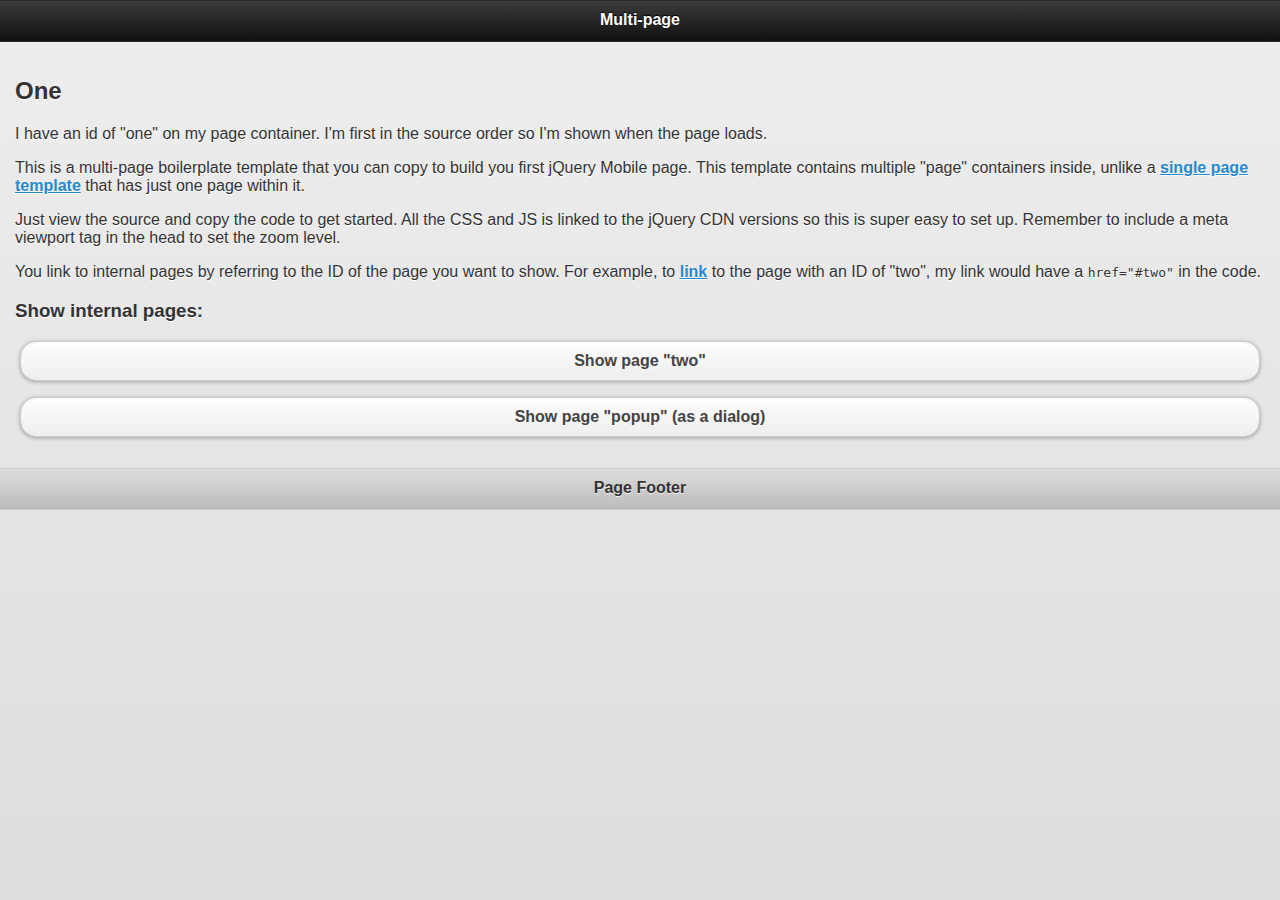
<file: trunk/CabbieMagnetAndroid/assets/www/index.html>
<!DOCTYPE HTML>
<html>
<head>
	<meta name="viewport" content="width=device-width, initial-scale=1"> 
	<meta http-equiv="Content-type" content="text/html; charset=utf-8">
<title>PhoneGap</title>

<!-- PhoneGap -->
<script type="text/javascript" charset="utf-8" src="js/phonegap-1.2.0.js"></script>

<!--  jQueryMobile -->
<link rel="stylesheet" href="jquery.mobile/jquery.mobile-1.0rc2.min.css" type="text/css" charset="utf-8" />
<script type="text/javascript" src="jquery.mobile/jquery-1.6.4.min"></script>
<script src="jquery.mobile/jquery.mobile-1.0rc2.min.js"></script>

<!-- Our Script -->
<script type="text/javascript" charset="utf-8" src="js/script.js"></script>


	<!-- CDN Respositories: For production, replace lines above with these uncommented minified versions -->
	<!-- <link rel="stylesheet" href="http://code.jquery.com/mobile/1.0rc2/jquery.mobile-1.0rc2.min.css" />-->
	<!-- <script src="http://code.jquery.com/jquery-1.6.4.min.js"></script>-->
	<!-- <script src="http://code.jquery.com/mobile/1.0rc2/jquery.mobile-1.0rc2.min.js"></script>-->
	
<script type="text/javascript" charset="utf-8">

   
    function onLoad()
    {
    	 // Wait for PhoneGap to load
        //
    	document.addEventListener("deviceready", onDeviceReady, false);
        
        // PhoneGap is ready
        //
    }
    
    function onDeviceReady() {
        var element = document.getElementById('deviceProperties');

        element.innerHTML = 'Device Name: '     + device.name     + '<br />' + 
                            'Device PhoneGap: ' + device.phonegap + '<br />' + 
                            'Device Platform: ' + device.platform + '<br />' + 
                            'Device UUID: '     + device.uuid     + '<br />' + 
                            'Device Version: '  + device.version  + '<br />';
                            
        document.addEventListener("backKeyDown", backKeyDown, false);
    }
    function backKeyDown() {}

    </script>
</head>
<body onLoad="onLoad()">

<!-- Start of first page: #one -->
<div data-role="page" id="foo">

	<div data-role="header">
		<h1>Multi-page</h1>
	</div><!-- /header -->

	<div data-role="content" id="one">	
		<h2>One</h2>
		<div id="deviceProperties"></div>
		<p>I have an id of "one" on my page container. I'm first in the source order so I'm shown when the page loads.</p>	
		
		<p>This is a multi-page boilerplate template that you can copy to build you first jQuery Mobile page. This template contains multiple "page" containers inside, unlike a <a href="page-template.html"> single page template</a> that has just one page within it.</p>	
		<p>Just view the source and copy the code to get started. All the CSS and JS is linked to the jQuery CDN versions so this is super easy to set up. Remember to include a meta viewport tag in the head to set the zoom level.</p>
		<p>You link to internal pages by referring to the ID of the page you want to show. For example, to <a href="#two" >link</a> to the page with an ID of "two", my link would have a <code>href="#two"</code> in the code.</p>	

		<h3>Show internal pages:</h3>
		<p><a href="#two" data-role="button">Show page "two"</a></p>	
		<p><a href="#popup"data-role="button" data-rel="dialog" data-transition="pop">Show page "popup" (as a dialog)</a></p>
	</div><!-- /content -->
	
	<div data-role="footer" data-theme="d">
		<h4>Page Footer</h4>
	</div><!-- /footer -->
</div><!-- /page one -->


<!-- Start of second page: #two -->
<div data-role="page" id="two" data-theme="a">

	<div data-role="header">
		<h1>Two</h1>
	</div><!-- /header -->

	<div data-role="content" data-theme="a">	
		<h2>Two</h2>
		<p>I have an id of "two" on my page container. I'm the second page container in this multi-page template.</p>	
		<p>Notice that the theme is different for this page because we've added a few <code>data-theme</code> swatch assigments here to show off how flexible it is. You can add any content or widget to these pages, but we're keeping these simple.</p>	
		<p><a href="#one" data-direction="reverse" data-role="button" data-theme="b">Back to page "one"</a></p>	
		
	</div><!-- /content -->
	
	<div data-role="footer">
		<h4>Page Footer</h4>
	</div><!-- /footer -->
</div><!-- /page two -->


<!-- Start of third page: #popup -->
<div data-role="page" id="popup">

	<div data-role="header" data-theme="e">
		<h1>Dialog</h1>
	</div><!-- /header -->

	<div data-role="content" data-theme="d">	
		<h2>Popup</h2>
		<p>I have an id of "popup" on my page container and only look like a dialog because the link to me had a <code>data-rel="dialog"</code> attribute which gives me this inset look and a <code>data-transition="pop"</code> attribute to change the transition to pop. Without this, I'd be styled as a normal page.</p>		
		<p><a href="#one" data-rel="back" data-role="button" data-inline="true" data-icon="back">Back to page "one"</a></p>	
	</div><!-- /content -->
	
	<div data-role="footer">
		<h4>Page Footer</h4>
	</div><!-- /footer -->
</div><!-- /page popup -->

		
</body>
</html>
</file>
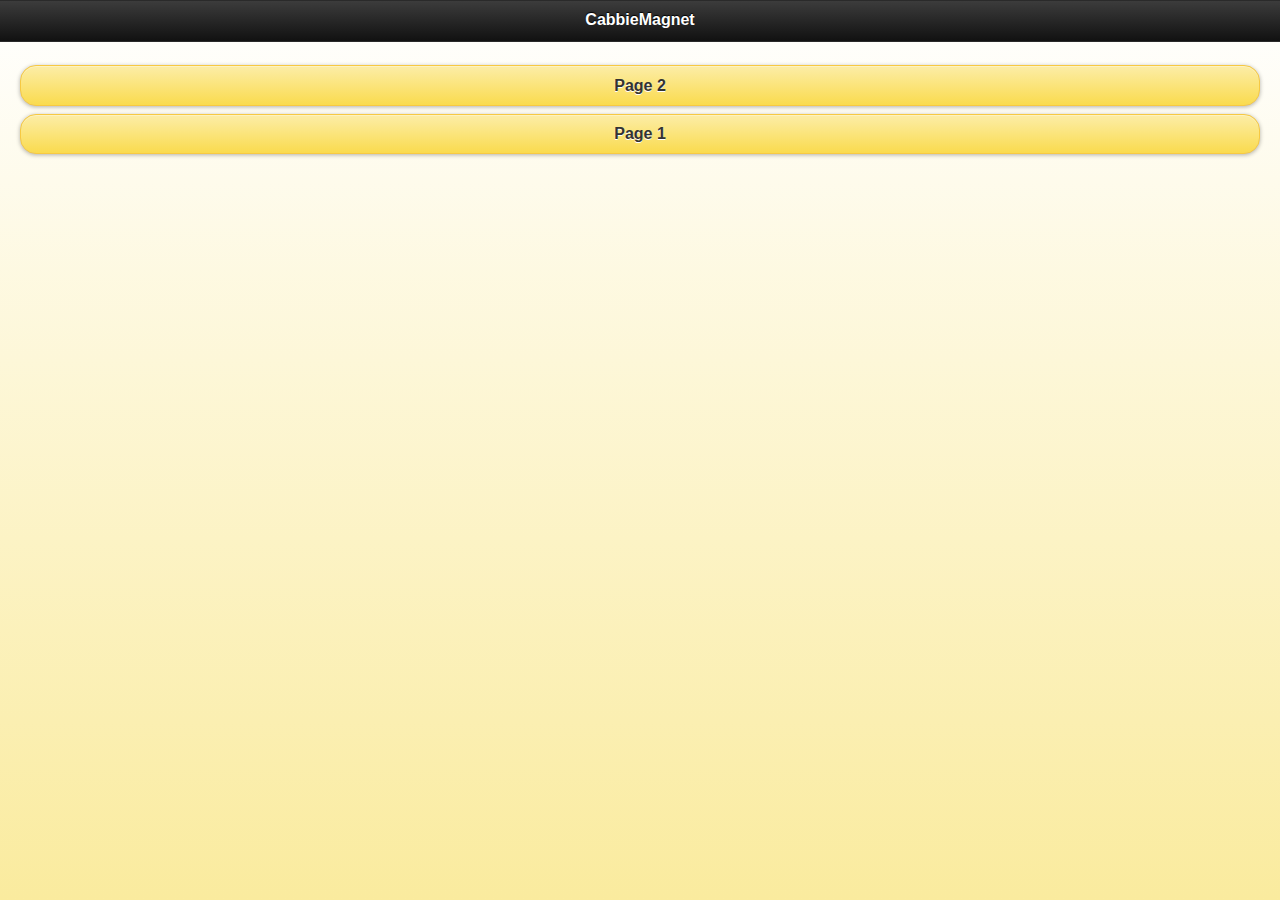
<file: trunk/CabbieMagnetAndroid/assets/www/index2.html>
<!DOCTYPE HTML>
<html>
<head>
	<meta name="viewport" content="width=device-width, initial-scale=1"> 
	<meta http-equiv="Content-type" content="text/html; charset=utf-8">
<title>PhoneGap</title>

<!-- PhoneGap -->
<script type="text/javascript" charset="utf-8" src="js/phonegap-1.2.0.js"></script>

<!--  jQueryMobile -->
<link rel="stylesheet" href="jquery.mobile/jquery.mobile-1.0rc2.min.css" type="text/css" charset="utf-8" />
<script type="text/javascript" src="jquery.mobile/jquery-1.6.4.min"></script>
<script src="jquery.mobile/jquery.mobile-1.0rc2.min.js"></script>

<!-- Our Script -->
<script type="text/javascript" charset="utf-8" src="js/script.js"></script>


	<!-- CDN Respositories: For production, replace lines above with these uncommented minified versions -->
	<!-- <link rel="stylesheet" href="http://code.jquery.com/mobile/1.0rc2/jquery.mobile-1.0rc2.min.css" />-->
	<!-- <script src="http://code.jquery.com/jquery-1.6.4.min.js"></script>-->
	<!-- <script src="http://code.jquery.com/mobile/1.0rc2/jquery.mobile-1.0rc2.min.js"></script>-->
	

</head>
<body onload="init();">

	<div data-role="page" data-theme="e" id="foo" >
		<div data-role="header">
			<h1>CabbieMagnet</h1>
		</div>
		
		<div data-role="content" id="home">
			<!--  start of page content -->
			
			 <a href="#two" data-role="button">Page 2</a>  
			 <a	href="#one" data-role="button">Page 1</a>
			
		</div>		<!--  end of page content -->
		</div>
		
		
		<!-- page 1 -->
		<div data-role="page" id ="one">
		<div data-role="header">
				<h2>Page 1</h2>
			</div>
			<div data-role="content">
			<p>This is page 1, enjoy!</p>
				<div data-role="collapsible" data-content-theme="e"
					data-collapsed="true" id="locationmenu">
					<h1>Toggle Location</h1>
					<div id="loccontainer">
						<div id="loctext"></div>
						<div id="locdata"></div>
					</div>
				</div>
				<div data-role="button" onclick="check_network();">DICKens</div>
				
				<p><a href="#home" data-direction="reverse" data-role="button" data-theme="b">Back to page "one"</a></p>	
			</div> 
		</div>
		
		<!-- page 2 -->
		<div data-role="page" id="two" >
			<div data-role="header">
				<h2>Page 2</h2>
			</div>
			<div data-role="content" >
			
			<div data-role="button" onClick="getCompaniesJson();">Get Companies</div>
			<div data-role="button" onclick="check_network();">CheckNetwork</div>	
			<p><a href="#home" data-direction="reverse" data-role="button" data-theme="b">Back to page "one"</a></p>		
			</div>	
			
		</div>
		
</body>
</html>
</file>
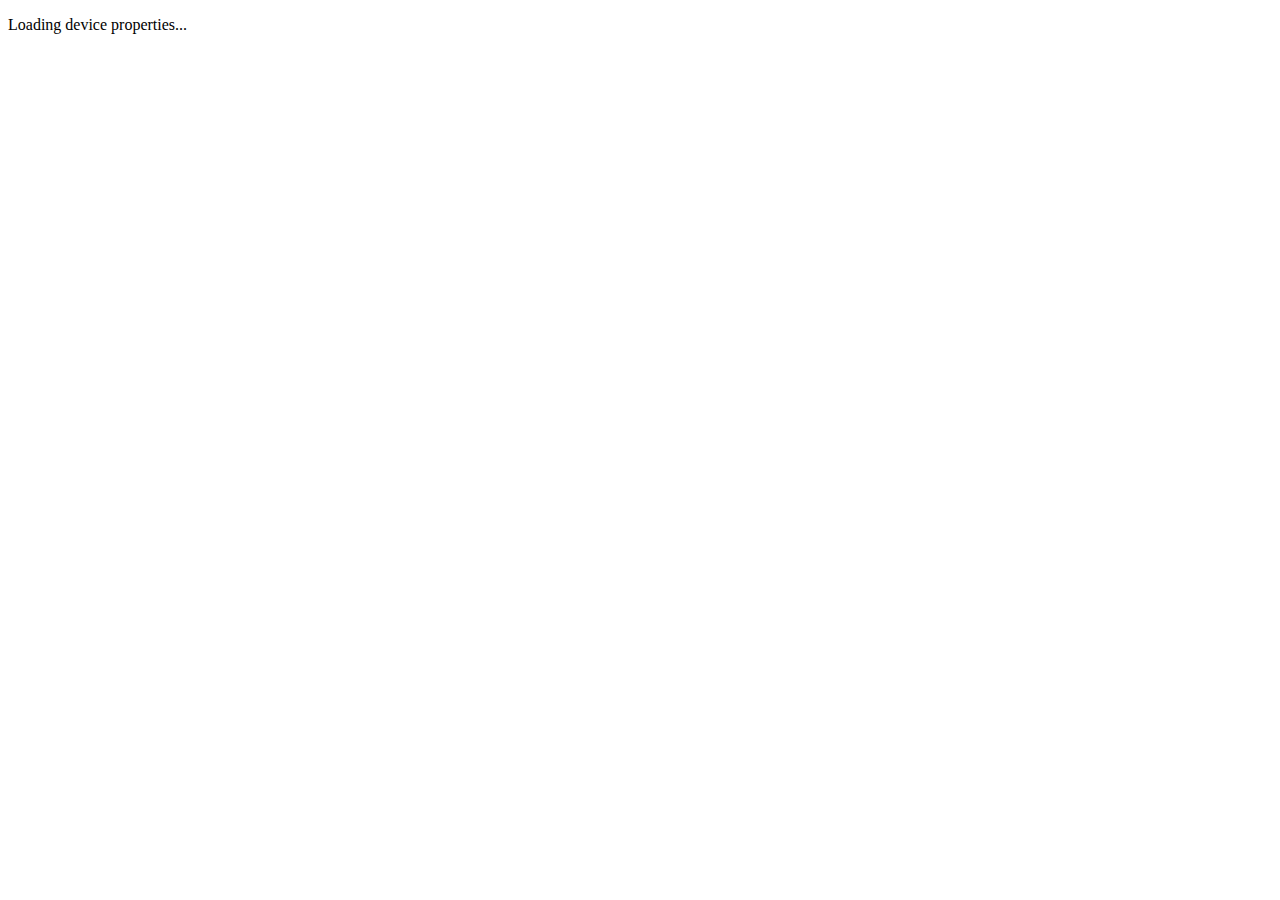
<file: trunk/CabbieMagnetAndroid/assets/www/phone.html>
<!DOCTYPE html>
<html>
  <head>
    <title>Device Properties Example</title>

    <script type="text/javascript" charset="utf-8" src="js/phonegap-1.2.0.js"></script>
    <script type="text/javascript" charset="utf-8" src="js/script.js">

    

    </script>
  </head>
  <body onLoad="init();" >
    <p id="deviceProperties">Loading device properties...</p>
  </body>
</file>
